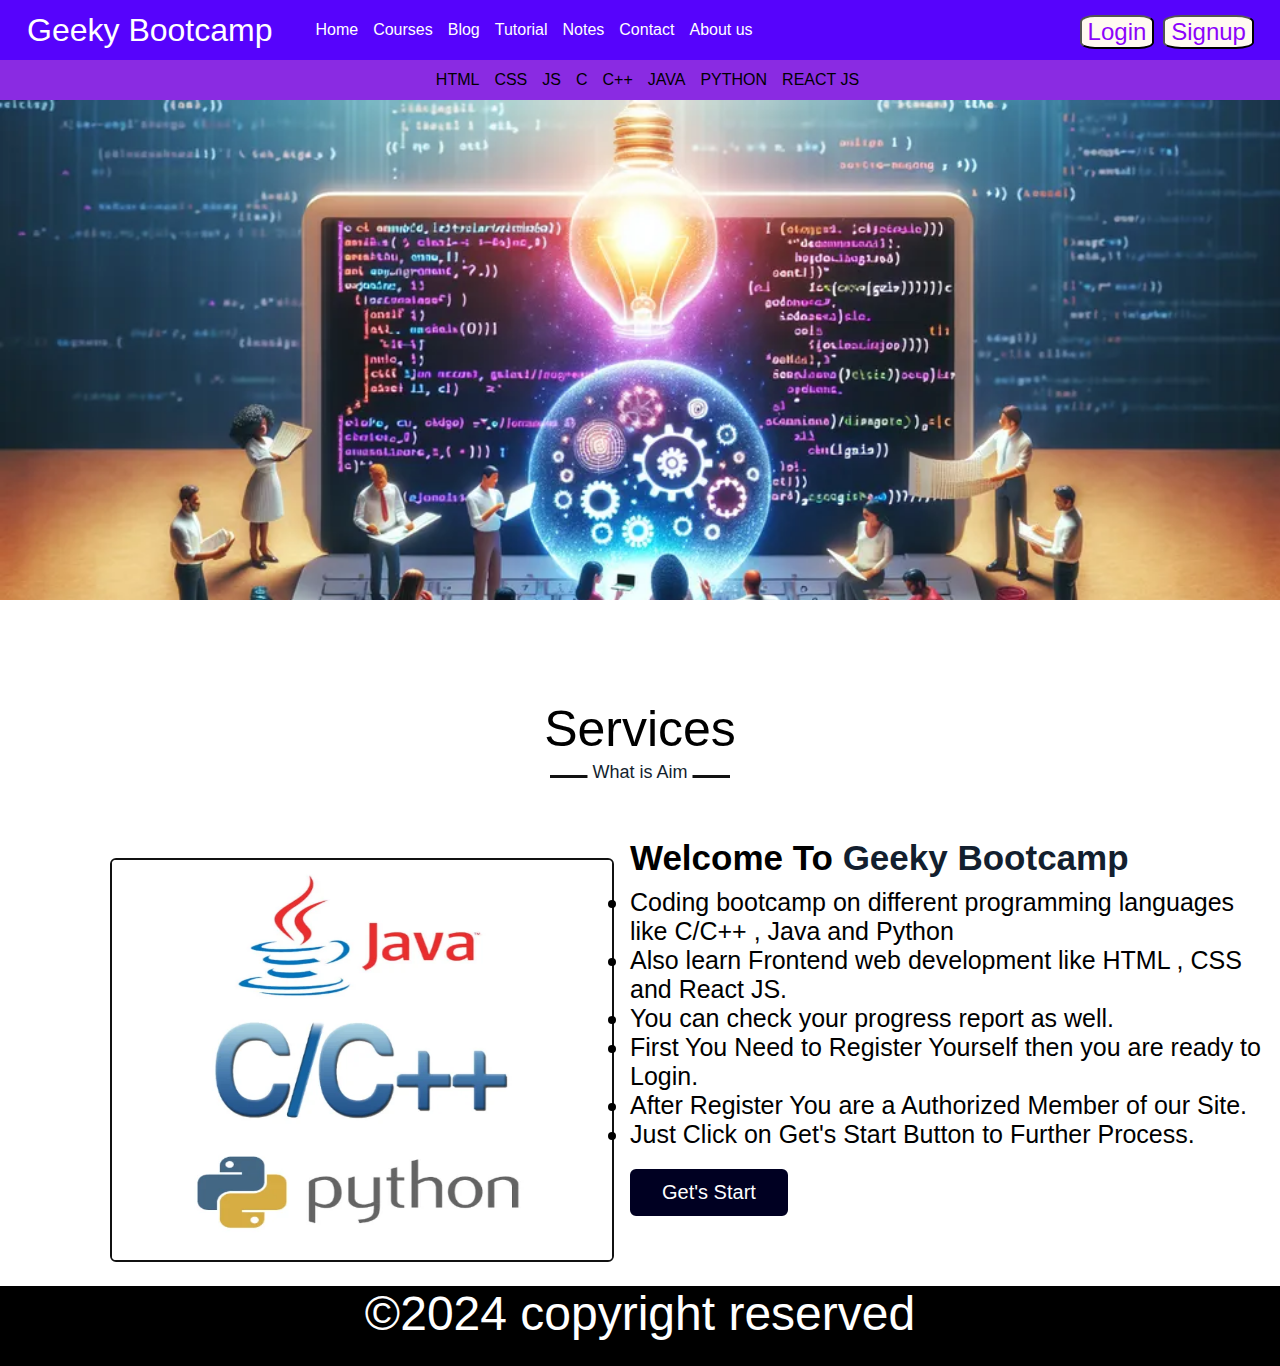
<file: Coding Bootcamp/index.html>
<!DOCTYPE html>
<html lang="en">
<head>
    <meta charset="UTF-8">
    <meta name="viewport" content="width=device-width, initial-scale=1.0">
    <title>Geeky Bootcamp</title>
    <link rel="stylesheet" href="style.css">
    <link rel="stylesheet" href="https://cdnjs.cloudflare.com/ajax/libs/font-awesome/6.5.2/css/all.min.css" integrity="sha512-SnH5WK+bZxgPHs44uWIX+LLJAJ9/2PkPKZ5QiAj6Ta86w+fsb2TkcmfRyVX3pBnMFcV7oQPJkl9QevSCWr3W6A==" crossorigin="anonymous" referrerpolicy="no-referrer" />
</head>
<body>
    <header>
    
        <div class="navbar">
            <div class="nav-logo border">
        
                <div class="logo">
                    Geeky Bootcamp
                </div>
                </div>
                

                <div class="nav-address border">
                    <p><a href="#">Home</a></p>
                    <p><a href="#">Courses</a></p>
                    <p><a href="#">Blog</a></p>
                    <p><a href="#">Tutorial</a></p>
                    <p><a href="#">Notes</a></p>
                    <p><a href="#">Contact </a></p>
                    <p><a href="#">About us</a></p>

                   

                </div>

                <div class="nav-button">
                  <a href="login.html"><button class="first-button">Login</button></a>  
                   <a href="register.html"> <button class="first-button">Signup</button></a>
                </div>
    </div>
    <div class="panel">
        <div class="panel-all">
            <i class="fa-solid fa-house"></i>
            </div>
            <div class="panel-ops">
                <p><a href="#">HTML</a></p>
                <p><a href="#">CSS</a></p>
                <p><a href="#">JS</a></p>
                <p><a href="#">C</a></p>
                <p><a href="#">C++</a></p>
                <p><a href="#">JAVA</a></p>
                <p><a href="#">PYTHON</a></p>
                <p><a href="#">REACT JS</a></p>
            </div>
            
            <div class="panel-search">
                <i class="fa-solid fa-magnifying-glass"></i>
            </div>
            </div>
    </header>
    <div class="hero-section">
        <div class="box"></div>

    </div>

    <div class="features">
        <section class="about" id="about">
            <div class="max-width">
             <h2 class="title">Services</h2>
             <div class="about-content">
       
               <div class="column left">
                 <img  src="images/code.webp" alt="myimage">
               </div>
               <div class="column right">
                 <div class="text">Welcome To <span class="txt">Geeky Bootcamp</span></div>
                 <li>Coding bootcamp on different programming languages like C/C++ , Java and Python</li>
                 <li>Also learn Frontend web development like HTML , CSS and React JS.</li>
                 <li>You can check your progress report as well.</li>
                 <li>First You Need to Register Yourself then you are ready to Login.</li>
                 <li>After Register You are a Authorized Member of our Site.</li>
                 <li>Just Click on Get's Start Button to Further Process.</li>
                 
       
                 <a class="start-btn" href="register.html">Get's Start</a>
       
               </div>
       
             </div>
       
           </div>
         </section>
    </div>
</div>
    <!-- footer -->
     
    <footer>
		&copy;2024 copyright<i class="fa-solid fa-heart" style="color: #f41a3b;"></i> reserved
	</footer>


</body>
</html>
</file>
<file: Coding Bootcamp/style.css>
*{
    margin: 0;
    font-family: Arial;
    border: border-box;
}
body{
    background-image: url(https://img1.picmix.com/output/stamp/normal/2/5/2/8/2148252_fcadb.gif);
   
}
.navbar{
    height: 60px;
    background-color:#5603fc;
    color: white;
    display: flex;
    align-items: center;
    justify-content: space-evenly;

}
.logo{
    font-size: 2rem;
}
.border{
    color: white;
    border: 1.5px solid transparent;
    display: flex;
    justify-content: space-evenly;
    align-items: center;
}
.border a{
    text-decoration: none;
    color: white;
    display: inline;
    margin-left: 15px;
}
.border a:hover{
    border: 1.5px solid white;
}

.nav-button{
    display: inline;
    margin-left: 300px;
    font-size: 2rem;
}
.first-button{
    font-size: 1.5rem;
    border-radius: 20%;
    color: #8c03fc;
    background-color: floralwhite;
}
.first-button:hover{
    border: 1.5px solid violet;
}

/* panel */
.panel{
    height: 40px;
    background-color: blueviolet;
    display: flex;
    color:black;
    align-items: center;
    justify-content: space-evenly;

}

.panel-ops a{
     text-decoration: none;
     display: inline;
margin-left: 15px;
color: black;

}
.panel-ops{
    width: 70%;
    font-size: 1rem;
    display: flex;
    justify-content: center;
    align-items: center;
}

.hero-section{
    background-image: url("images/hero4.webp"); 
    background-size: cover;
    height: 500px;
    display: flex;
    justify-items: center;
    align-items: flex-end;
}

/* footer */
 footer{
	background-color: black;
	color: white;
	width: 100%;
	height: 5rem;
	font-size: 3rem;
	text-align: center;
    position: relative;
    top: 348px;
  }
html{
    scroll-behavior: smooth;
}
li a:hover{
        color: #000022;
    }
body{
   
  font-family: cursive;
  margin: 0;
  padding: 0;
  overflow: auto;
}

h1{
    background-color: #25250ce1;
    width: 100%;
    height: 4vw;
}

                                                      
.right{
    position: absolute;
    right: 10px;
}
.left{
    position: absolute;
    left: 10px;
}
.caption{
    position: absolute;
    bottom: 28%;
    text-align: center;
    width: 100%;
    color: white;
    font-weight: 50px;
    font-size: 30px;
    padding: 15px 0;
    background-color: rgba(0, 0, 0, 0.5);
    }
  /*Latest Section*/
.latest_news_sec{
    margin-top: 45px;
    }
    .program_sec{
    background-color: #d4d5db;
    }
    .news_title{
    padding: 15px;
    font: normal normal 700 1.2rem/1.7 Lora;
    color: #fff;
    }
    .latest_news{
    padding: 10px;
     }
    .latest_content{
    margin-top:-30px;
    font-size: 25px;
    margin-left: 128px;
    }

/*About Section CSS*/
section{
    padding: 100px 0;
}
.about .title{
    position: relative;
    font-family: 'Ubuntu',sans-serif;
    text-align: center;
    font-size: 50px;
    font-weight: 500;
    padding-bottom:20px ;
    margin-bottom: 60px;
}
.about .title::before{
    content: "";
    position: absolute;
    bottom: 0px;
    left: 50%;
    width: 180px;
    height: 3px;
    background:#111;
    transform: translateX(-50%);
}
.about .title::after{
    content: "What is Aim";
    position: absolute;
    font-size: 18px;
    bottom: -10px;
    left: 50%;
    padding: 5px;
    color: #131f2f;
    background:#fff;
    transform: translateX(-50%);
}
.about .about-content .left{
    align-items: center;
    width: 50%;
 }
.about .about-content .left img{
    width: 500px;
    height: 400px;
    border-radius: 6px;
    border: 2px solid #111;
    margin-left: 100px;
    margin-top: 20px;
  }
.about .about-content .right{
    width: 50%;
}
.about .about-content .right .text{
    font-size: 35px;
    font-weight: 600;
    margin-bottom: 10px;
}
.about .about-content .right li{
    font-size: 25px;
}
.about .about-content .right  span{
    color: #131f2f;
}
.about .about-content .right p{
    text-align: justify;
    
}
.about .about-content .right .start-btn{
    display: inline-block;
    margin-top: 20px;
    background-color:#000022;
    font-size: 20px;
    font-weight: 500;
    color: #fff;
    padding: 10px 30px;
    border-radius: 6px;
    border: 2px solid #000022;
    transition: all 0.3s ease;
    text-decoration: none;
}
   
.about .about-content .right .start-btn:hover{
    color: #000022;
    background: none;
}

.footer_sec{
    margin-top: 25%;
    background: #000022;
    color: #fff;
    padding: 10px;
    text-align: center;
    justify-content: center;
  }
  .footer_sec ul{
    list-style: none;
  }
  .footer_sec a{
    color: #000022;;
    font-size: 16px;
    font-weight: bold;
  }
.aboutpara{
    font-size: 18px;
    font-weight: 200;
    text-align: left;
}
</file>
